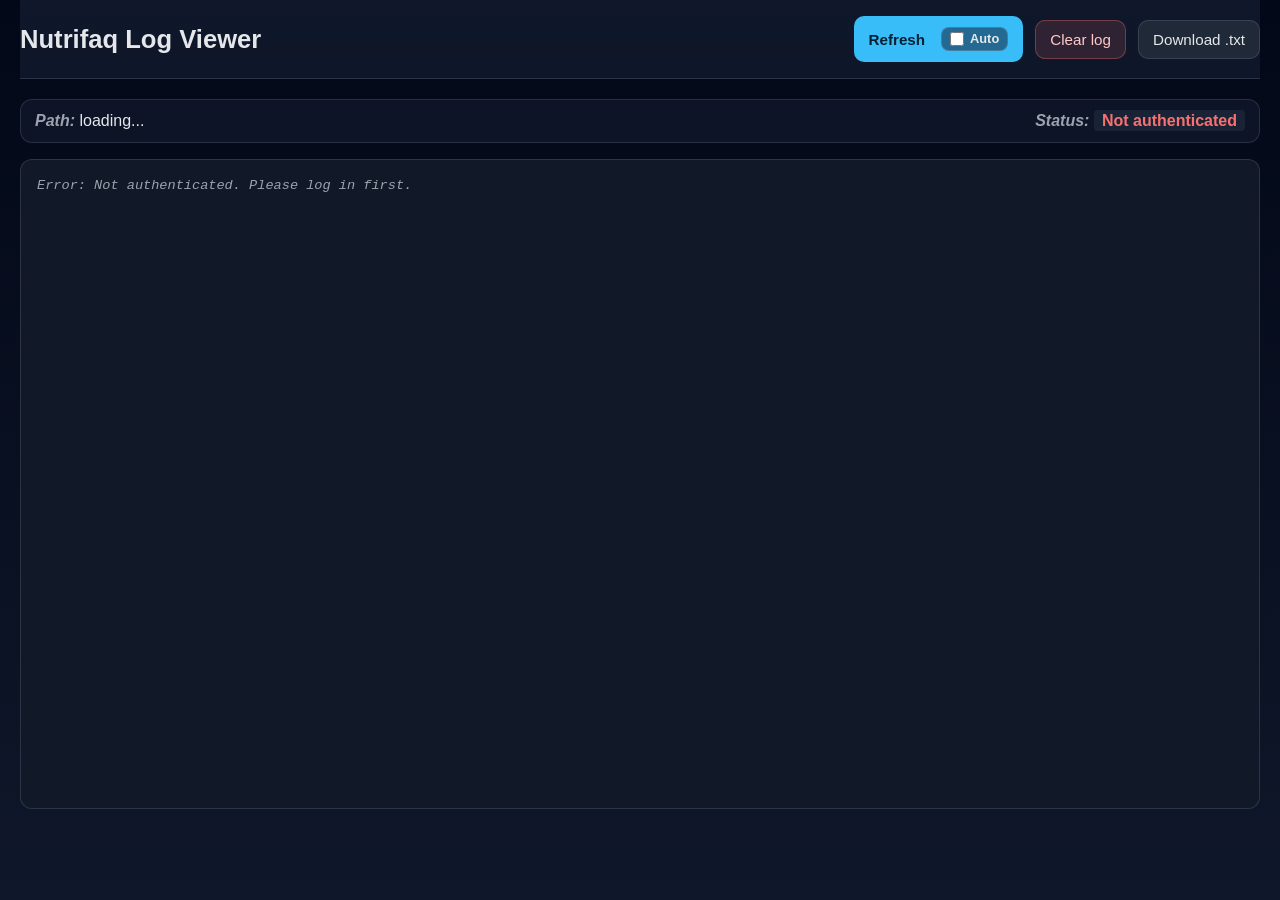
<file: templates/log_report.html>
<!DOCTYPE html>
<html lang="en">
<head>
  <meta charset="UTF-8" />
  <meta name="viewport" content="width=device-width, initial-scale=1.0" />
  <title>Nutrifaq Log Viewer</title>
  <style>
    :root {
      --bg: #0f172a;
      --panel: #111827;
      --panel-alt: #1f2937;
      --text: #e5e7eb;
      --muted: #9ca3af;
      --accent: #38bdf8;
      --danger: #f87171;
      --success: #34d399;
      --border: rgba(148, 163, 184, 0.2);
    }

    * { box-sizing: border-box; }

    body {
      margin: 0;
      font-family: Arial, Helvetica, sans-serif;
      background: linear-gradient(180deg, #020817 0%, #0f172a 100%);
      color: var(--text);
      min-height: 100vh;
      display: flex;
      flex-direction: column;
    }

    .wrap {
      max-width: 1400px;
      margin: 0 auto;
      width: 100%;
      padding: 0 20px 60px;
      display: flex;
      flex-direction: column;
      flex: 1;
    }

    .topbar {
      position: sticky;
      top: 0;
      z-index: 100;
      background: linear-gradient(180deg, #0f172a 0%, rgba(15, 23, 42, 0.95) 100%);
      backdrop-filter: blur(4px);
      display: flex;
      justify-content: space-between;
      align-items: center;
      gap: 16px;
      padding: 16px 0;
      border-bottom: 1px solid var(--border);
      flex-wrap: wrap;
    }

    h1 {
      margin: 0;
      font-size: clamp(1.5rem, 2vw, 2.4rem);
    }

    .actions {
      display: flex;
      gap: 12px;
      flex-wrap: wrap;
      align-items: center;
    }

    button {
      border: 1px solid var(--border);
      background: var(--panel-alt);
      color: var(--text);
      border-radius: 10px;
      padding: 10px 14px;
      cursor: pointer;
      font-size: 0.95rem;
      transition: transform 0.2s ease, opacity 0.2s ease;
    }

    button:disabled {
      opacity: 0.7;
      cursor: wait;
    }

    button:hover {
      transform: translateY(-1px);
    }

    .action-button {
      display: inline-flex;
      align-items: center;
      justify-content: center;
      gap: 8px;
    }

    .spinner {
      width: 14px;
      height: 14px;
      border-radius: 50%;
      border: 2px solid rgba(255, 255, 255, 0.3);
      border-top-color: currentColor;
      display: none;
      animation: spin 0.75s linear infinite;
      vertical-align: middle;
      flex-shrink: 0;
    }

    button.loading .spinner {
      display: inline-block;
    }

    .checkbox-wrap {
      display: inline-flex;
      align-items: center;
      gap: 6px;
      margin-left: 8px;
      padding: 4px 8px;
      border: 1px solid rgba(255, 255, 255, 0.14);
      border-radius: 8px;
      background: rgba(15, 23, 42, 0.5);
      color: var(--text);
      font-size: 0.8rem;
      line-height: 1;
      white-space: nowrap;
      flex-shrink: 0;
    }

    .checkbox-wrap input {
      accent-color: var(--accent);
      width: 14px;
      height: 14px;
      cursor: pointer;
      margin: 0;
    }

    @keyframes spin {
      to { transform: rotate(360deg); }
    }

    button.primary {
      background: var(--accent);
      color: #062033;
      border-color: transparent;
      font-weight: 700;
    }

    button.danger {
      background: rgba(248, 113, 113, 0.14);
      border-color: rgba(248, 113, 113, 0.35);
      color: #fecaca;
    }

    .meta {
      display: flex;
      justify-content: space-between;
      gap: 12px;
      align-items: center;
      background: rgba(15, 23, 42, 0.8);
      border: 1px solid var(--border);
      border-radius: 12px;
      padding: 12px 14px;
      margin: 20px 0 16px 0;
      flex-wrap: wrap;
    }

    .meta strong {
      color: var(--muted);
      font-style: italic;
    }

    .view {
      background: var(--panel);
      border: 1px solid var(--border);
      border-radius: 12px;
      padding: 16px;
      max-height: calc(100vh - 250px);
      overflow-y: auto;
      font-size: 0.85rem;
      line-height: 1.5;
      flex: 1;
    }

    .view pre {
      margin: 0;
      white-space: pre-wrap;
      word-wrap: break-word;
      color: #d1d5db;
      font-family: 'Courier New', monospace;
    }

    .view pre.empty {
      color: var(--muted);
      font-style: italic;
    }

    .status {
      font-weight: 600;
      padding: 2px 8px;
      border-radius: 4px;
      background: rgba(148, 163, 184, 0.1);
    }

    @media (max-width: 520px) {
      .topbar, .meta {
        align-items: flex-start;
        flex-direction: column;
      }
      
      .view {
        max-height: calc(100vh - 300px);
      }
    }
  </style>
</head>
<body>
  <div class="wrap">
    <div class="topbar">
      <h1>Nutrifaq Log Viewer</h1>
      <div class="actions">
        <button id="refreshBtn" class="primary action-button" type="button">
          <span class="spinner" aria-hidden="true"></span>
          <span class="button-label">Refresh</span>
          <label class="checkbox-wrap" for="autoRefreshToggle" aria-label="Toggle auto refresh">
            <input id="autoRefreshToggle" type="checkbox" />
            <span>Auto</span>
          </label>
        </button>
        <button id="clearBtn" class="danger" type="button">Clear log</button>
        <button id="downloadBtn" type="button">Download .txt</button>
      </div>
    </div>

    <div class="meta">
      <div><strong>Path:</strong> <span id="logPath">loading...</span></div>
      <div><strong>Status:</strong> <span id="logStatus" class="status">loading...</span></div>
    </div>

    <div class="view">
      <pre id="logOutput" class="empty">Loading log...</pre>
    </div>
  </div>

  <script>
    // Extract token from URL query parameter or localStorage
    function getToken() {
      const params = new URLSearchParams(window.location.search);
      const urlToken = params.get('token');
      if (urlToken) {
        console.log('[Auth] Token found in URL, storing in localStorage');
        localStorage.setItem('nutrifaq_admin_bearer_token', urlToken);
        window.history.replaceState({}, document.title, window.location.pathname);
        return urlToken;
      }
      const storedToken = localStorage.getItem('nutrifaq_admin_bearer_token') || '';
      if (storedToken) {
        console.log('[Auth] Token found in localStorage');
      }
      return storedToken;
    }

    let authToken = getToken();
    console.log('[Auth] Current token (first 30 chars):', authToken.substring(0, 30));

    const output = document.getElementById('logOutput');
    const logPath = document.getElementById('logPath');
    const logStatus = document.getElementById('logStatus');
    const logView = document.querySelector('.view');
    const refreshBtn = document.getElementById('refreshBtn');
    const autoRefreshToggle = document.getElementById('autoRefreshToggle');
    let autoRefreshTimer = null;
    let isFetchingLog = false;

    function setRefreshLoading(isLoading) {
      if (!refreshBtn) return;
      refreshBtn.disabled = isLoading;
      refreshBtn.classList.toggle('loading', isLoading);
      const label = refreshBtn.querySelector('.button-label');
      if (label) {
        label.textContent = isLoading ? 'Refreshing...' : 'Refresh';
      }
    }

    function stopAutoRefresh() {
      if (autoRefreshTimer) {
        clearInterval(autoRefreshTimer);
        autoRefreshTimer = null;
      }
      if (autoRefreshToggle) {
        autoRefreshToggle.checked = false;
      }
    }

    function startAutoRefresh() {
      if (!autoRefreshToggle) return;
      stopAutoRefresh();
      autoRefreshToggle.checked = true;
      autoRefreshTimer = setInterval(() => {
        fetchLog();
      }, 4000);
      if (logStatus) {
        logStatus.textContent = 'Auto-refreshing';
        logStatus.style.color = '#38bdf8';
      }
    }

    function toggleAutoRefresh() {
      if (!autoRefreshToggle) return;
      if (autoRefreshToggle.checked) {
        startAutoRefresh();
      } else {
        stopAutoRefresh();
        if (logStatus) {
          logStatus.textContent = 'Manual refresh';
          logStatus.style.color = '#9ca3af';
        }
      }
    }

    function scrollLogToBottom() {
      if (!logView) return;
      requestAnimationFrame(() => {
        logView.scrollTop = logView.scrollHeight;
      });
    }

    async function fetchLog() {
      if (isFetchingLog) {
        return;
      }
      isFetchingLog = true;
      setRefreshLoading(true);
      try {
        if (!authToken) {
          output.textContent = 'Error: Not authenticated. Please log in first.';
          logStatus.textContent = 'Not authenticated';
          logStatus.style.color = '#f87171';
          return;
        }

        console.log('[Fetch] Starting /api/logs/view request');
        console.log('[Fetch] Token length:', authToken.length);
        
        const headers = {
          'Authorization': `Bearer ${authToken}`,
          'Accept': 'application/json',
          'Content-Type': 'application/json'
        };
        
        console.log('[Fetch] Headers:', {
          Authorization: headers.Authorization.substring(0, 50) + '...',
          Accept: headers.Accept,
          ContentType: headers['Content-Type']
        });

        const response = await fetch('/api/logs/view', {
          method: 'GET',
          headers: headers,
          credentials: 'include'
        });
        
        console.log('[Fetch] Response status:', response.status);
        console.log('[Fetch] Response OK:', response.ok);

        if (!response.ok) {
          const errorData = await response.json();
          console.log('[Fetch] Error response:', errorData);
          throw new Error(errorData.detail || `HTTP ${response.status}`);
        }

        const payload = await response.json();
        console.log('[Fetch] Payload status:', payload.status);

        if (payload.status !== 'ok') {
          throw new Error(payload.message || 'Unable to load log.');
        }

        const content = payload.content || '';
        const metadata = payload.metadata || {};
        output.textContent = content || 'Log is empty.';
        output.classList.toggle('empty', !content);
        logPath.textContent = metadata.path || 'unknown';
        logStatus.textContent = content ? 'Loaded' : 'Empty';
        logStatus.style.color = content ? '#34d399' : '#9ca3af';
        scrollLogToBottom();
        console.log('[Fetch] Success! Loaded', content.length, 'bytes');
      } catch (error) {
        console.error('[Fetch] Error:', error);
        output.textContent = `Error loading log: ${error.message}`;
        output.classList.remove('empty');
        logStatus.textContent = 'Error';
        logStatus.style.color = '#f87171';
      } finally {
        isFetchingLog = false;
        setRefreshLoading(false);
      }
    }

    async function clearLog() {
      const confirmed = window.confirm('Clear the current log file?');
      if (!confirmed) return;

      try {
        if (!authToken) {
          throw new Error('Not authenticated.');
        }

        console.log('[Clear] Starting /api/logs/clear request');

        const response = await fetch('/api/logs/clear', {
          method: 'POST',
          headers: {
            'Authorization': `Bearer ${authToken}`,
            'Accept': 'application/json',
            'Content-Type': 'application/json'
          },
          credentials: 'include'
        });
        
        console.log('[Clear] Response status:', response.status);

        if (!response.ok) {
          const errorData = await response.json();
          throw new Error(errorData.detail || `HTTP ${response.status}`);
        }

        const payload = await response.json();
        if (payload.status !== 'success') {
          throw new Error(payload.message || 'Unable to clear the log.');
        }

        output.textContent = 'Log cleared.';
        output.classList.add('empty');
        logStatus.textContent = 'Cleared';
        logStatus.style.color = '#fbbf24';
        scrollLogToBottom();
        console.log('[Clear] Success!');
      } catch (error) {
        console.error('[Clear] Error:', error);
        output.textContent = `Error clearing log: ${error.message}`;
        output.classList.remove('empty');
        logStatus.textContent = 'Error';
        logStatus.style.color = '#f87171';
      }
    }

    async function downloadLog() {
      if (!authToken) {
        alert('Not authenticated. Please log in first.');
        return;
      }

      try {
        console.log('[Download] Starting /api/logs/download request');

        const response = await fetch('/api/logs/download', {
          method: 'GET',
          headers: {
            'Authorization': `Bearer ${authToken}`
          },
          credentials: 'include'
        });

        console.log('[Download] Response status:', response.status);

        if (!response.ok) {
          const errorData = await response.json();
          throw new Error(errorData.detail || `HTTP ${response.status}`);
        }

        const blob = await response.blob();
        const a = document.createElement('a');
        a.href = URL.createObjectURL(blob);
        a.download = 'nutrifaq.log';
        a.click();
        console.log('[Download] Success!');
      } catch (err) {
        console.error('[Download] Error:', err);
        alert('Download failed: ' + err.message);
      }
    }

    document.getElementById('refreshBtn').addEventListener('click', fetchLog);
    document.getElementById('clearBtn').addEventListener('click', clearLog);
    document.getElementById('downloadBtn').addEventListener('click', downloadLog);
    document.getElementById('autoRefreshToggle').addEventListener('change', toggleAutoRefresh);

    // Load log on page load
    window.addEventListener('load', () => {
      console.log('[Init] Page loaded, fetching initial log');
      fetchLog();
    });
  </script>
</body>
</html>
</file>
